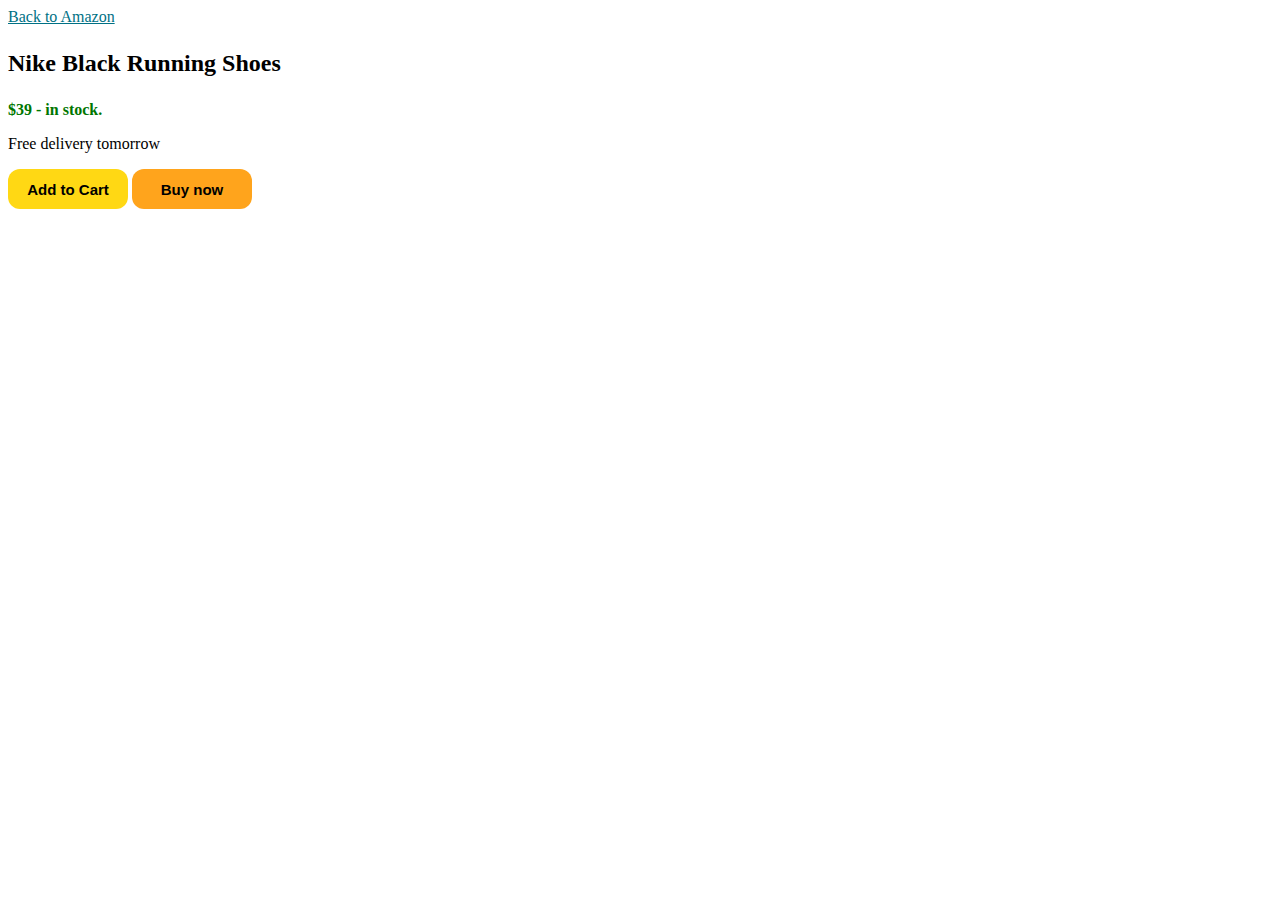
<file: intro_to_html/index.html>
<!DOCTYPE html>
<html>

<head>
	<link rel="stylesheet" href="styles/index.css">
	<title>Amazon</title>		
</head>
<body>
	<a class="amazon-link" href="https://www.amazon.com">
		Back to Amazon 
	</a>

	<p class="title">Nike Black Running Shoes</p>


	<p class="price">$39 - in stock.</p></n>

	<p>Free delivery tomorrow</p>

	<button class="add-to-cart">
		Add to Cart
	</button> 

	<button class="buy-now">
		Buy now
	</button>	
</body>

</html>
</file>
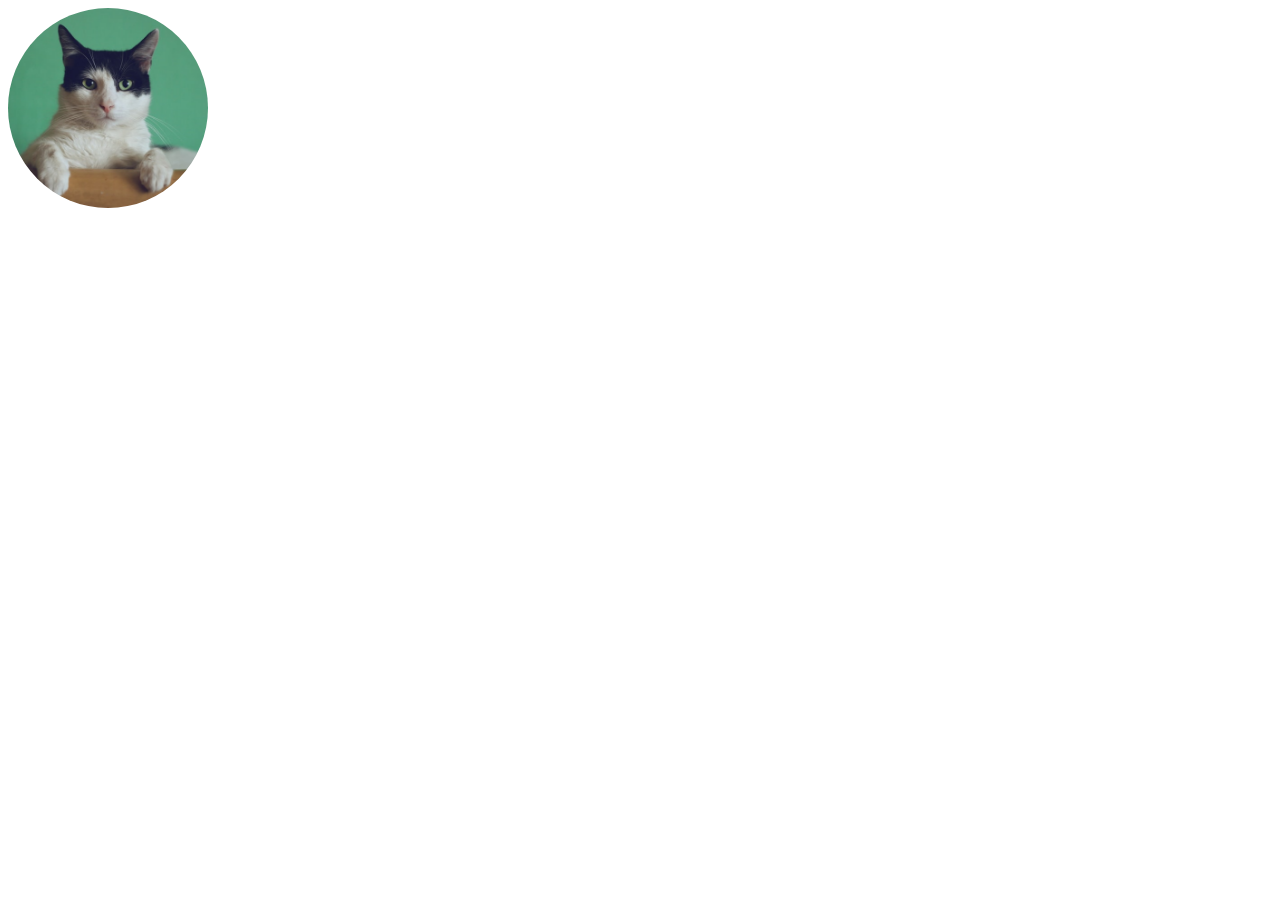
<file: imgs.html>
<!DOCTYPE html>

<html>

<head>
	<title>Cat Picture</title>
	<link rel="stylesheet" href="intro_to_html/styles/cat.css">
</head>

<body>
	<img class="cat-pic" src="thumbnails/cat.jpg">
</body>



</html>
</file>
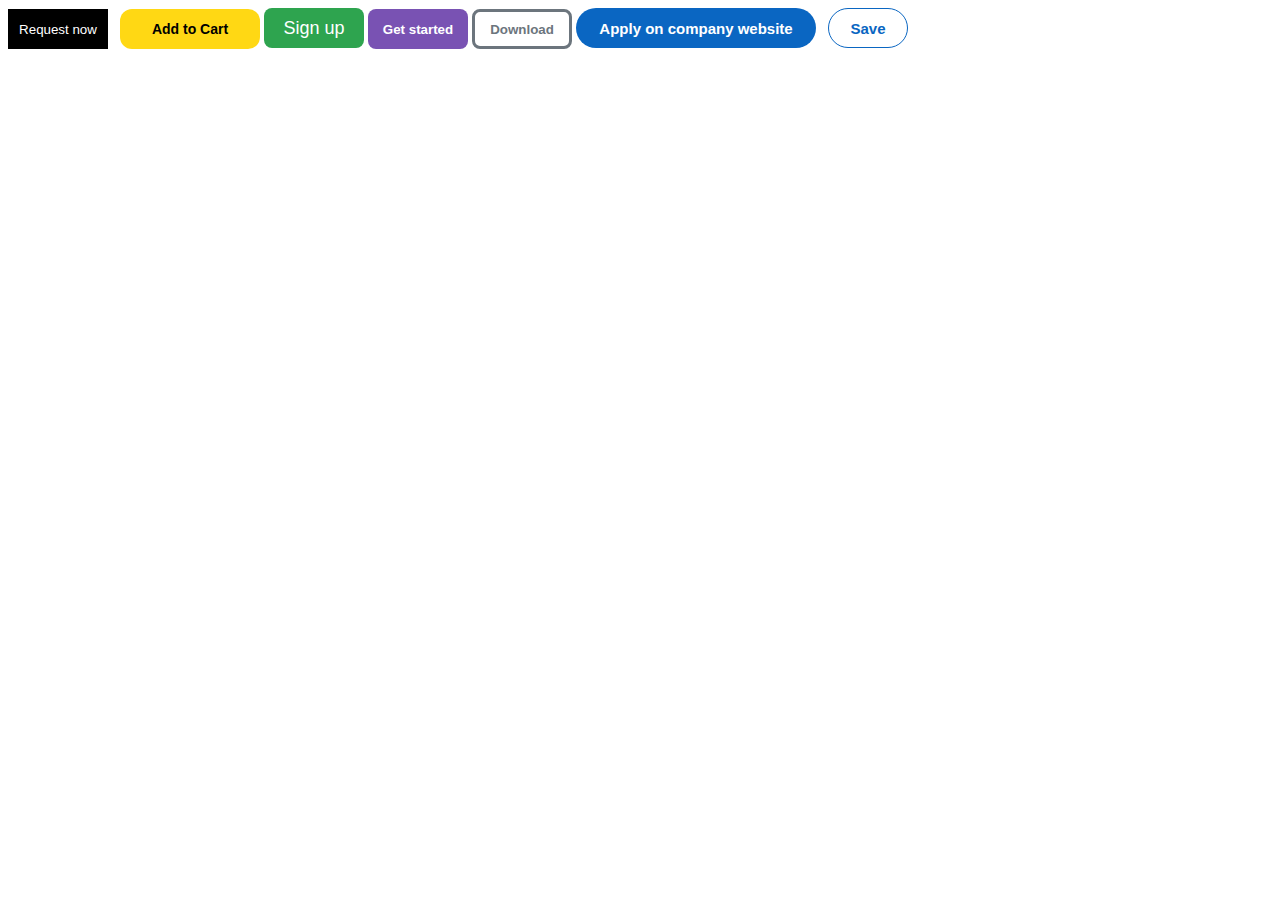
<file: intro_to_html/buttons.html>
<!DOCTYPE html>
<html>
<head>
	<title>Buttons</title>
	<link rel="stylesheet" href="styles/buttons.css">
</head>
<body>
	<button class="uber">
	  Request now
	</button>	

	<button class="amazon">
	  Add to Cart
	</button>	

	<button class="github">
	  Sign up
	</button>	

	<button class="bootstrap_started">
	  Get started
	</button>	

	<button class="bootstrap_download">
	  Download
	</button>	

	<button class="linked_apply">
	  Apply on company website
	</button>	

	<button class="linked_save">
	  Save
	</button>
</body>	

</html>
</file>
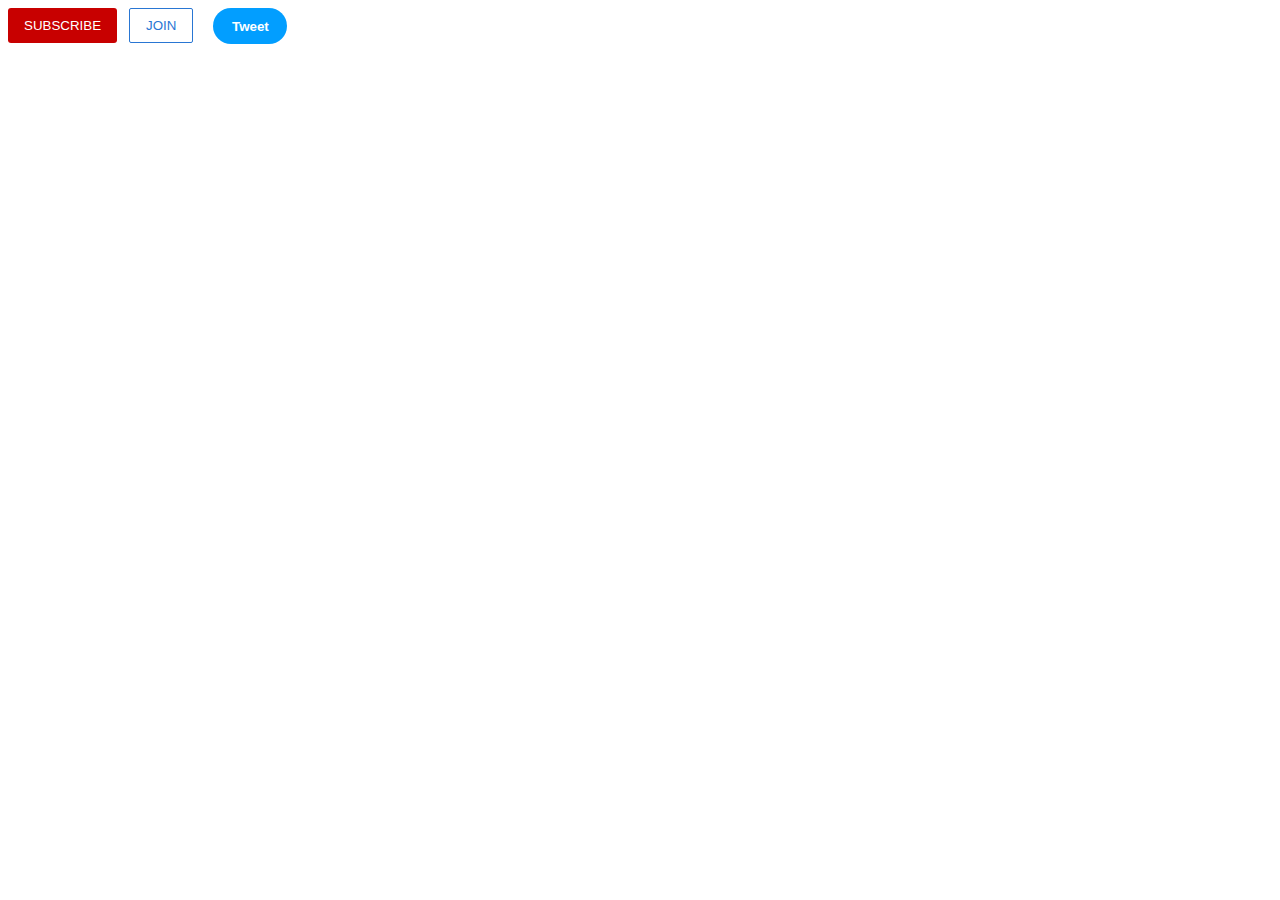
<file: intro_to_html/buttons_youtube.html>
<!DOCTYPE html>
<html>
	<head>
		<title>Buttons_Youtube Practice</title>
		<link rel="stylesheet" type="text/css" href="styles/buttons_youtube.css">
</head>

<body>
	<button class="subscribe-button">
		SUBSCRIBE
	</button>


	<button class="join-button">
		JOIN
	</button>

	<button class="tweet-button">
		Tweet
	</button>
</body>

</html>
</file>
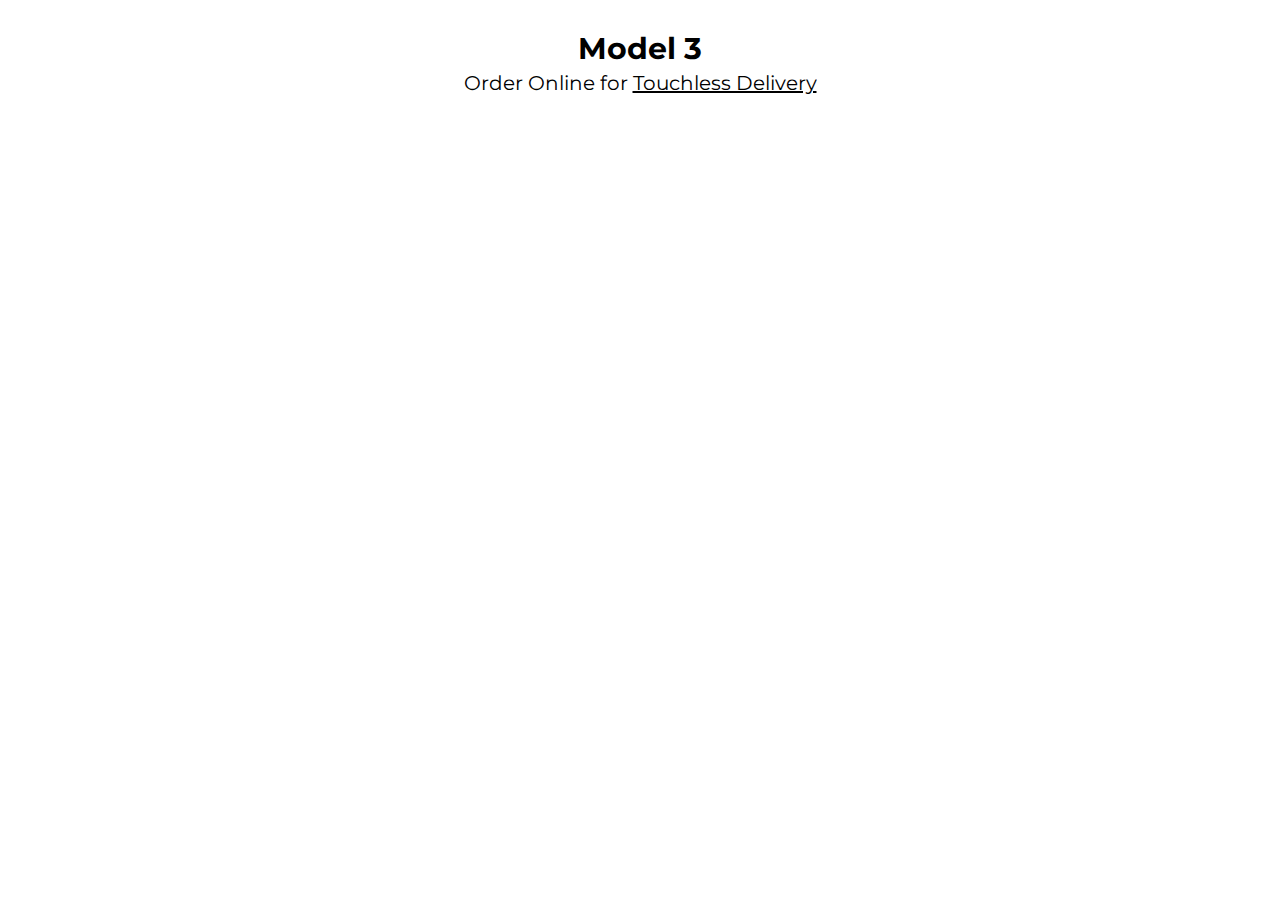
<file: intro_to_html/model3.html>
<!DOCTYPE html>
<html>
<head>
	<title>Model 3</title>
	<link rel="stylesheet" href="styles/model3.css">
	<link rel="preconnect" href="https://fonts.googleapis.com">
	<link rel="preconnect" href="https://fonts.gstatic.com" crossorigin>
	<link href="https://fonts.googleapis.com/css2?family=Montserrat:wght@400;700&display=swap" rel="stylesheet">
</head>
<body>
	<p class="model">Model 3</p>
	<p class="order">Order Online for 
		<u>Touchless Delivery</u>
	</p>
</body>
</html>
</file>
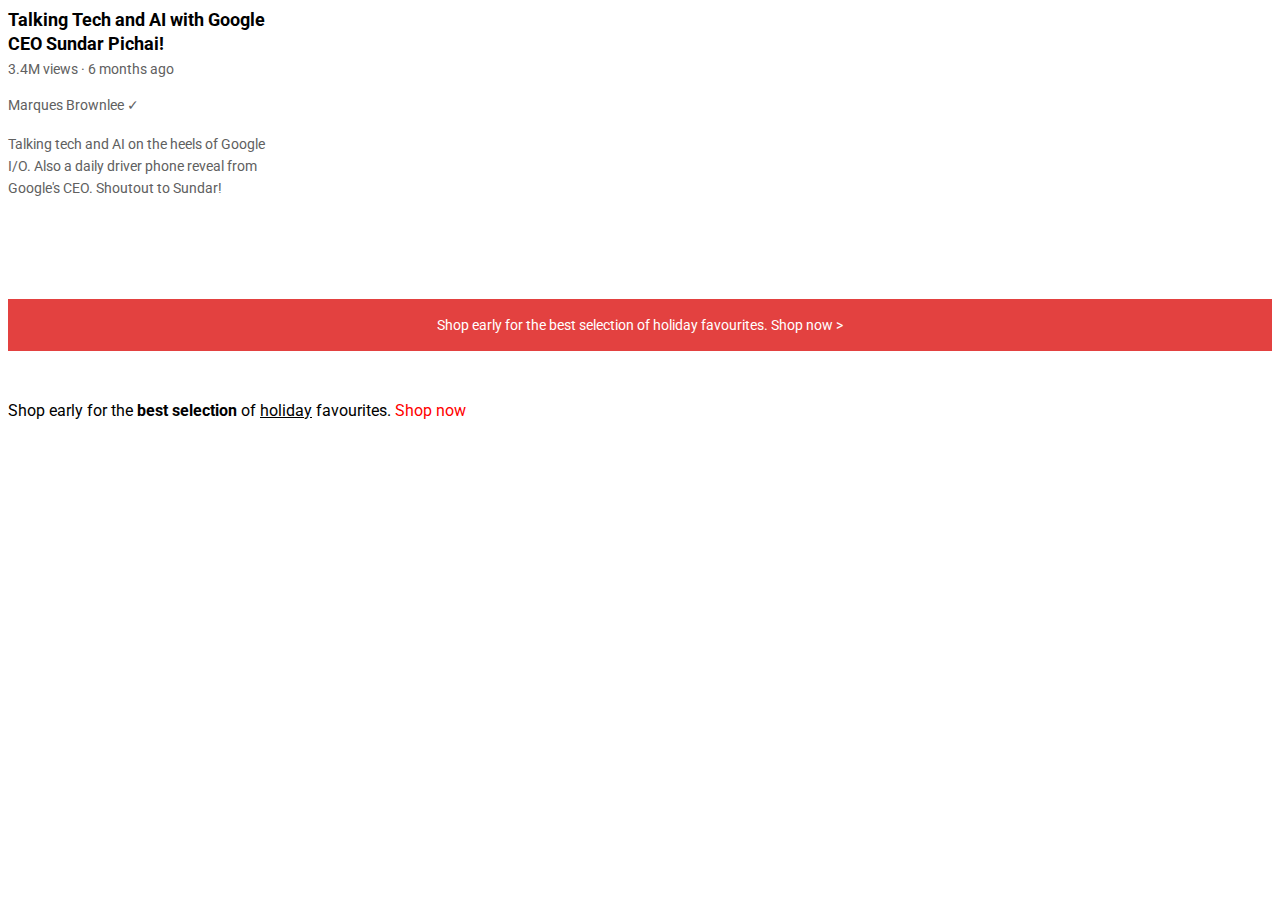
<file: intro_to_html/text.html>
<!DOCTYPE html>
<html>
<head>
  <title>Text Practice</title>

  <link rel="stylesheet" href="styles/text.css">

  <link rel="preconnect" href="https://fonts.googleapis.com">
  <link rel="preconnect" href="https://fonts.gstatic.com" crossorigin>
  <link href="https://fonts.googleapis.com/css2?family=Roboto&display=swap" rel="stylesheet">
</head>
<body>
  <p class="video-title">
    Talking Tech and AI with Google CEO Sundar Pichai!
  </p>

  <p class="video-stats">
    3.4M views &#183; 6 months ago
  </p>

  <p class="video-author">
    Marques Brownlee &#10003;
  </p>

  <p class="video-description">
    Talking tech and AI on the heels of Google I/O. Also a daily driver phone reveal from Google's CEO. Shoutout to Sundar!
  </p>

  <p class="apple-text">
    Shop early for the best selection of holiday favourites. <span class="shop-link">Shop now &#62;</span>
  </p>

  <p>
    Shop early for the <strong>best selection</strong> of <u>holiday</u> favourites. <span class="span-example">Shop now</span>
  </p>
</body>

</html>
</file>
<file: intro_to_html/styles/index.css>
.amazon-link {
	color: rgb(0, 113, 133);
	transition: hover 1s ;
}

.amazon-link:hover {
	color: rgb(171, 122, 38);
}


.title {
	font-weight: bold;
	font-size: 24px;
}	

.price {
	color: rgb(0, 118, 0);
	font-weight: bold;
}

.add-to-cart {
	background-color: rgb(255, 216, 20);
	border: none;
	border-radius: 12px;
	height: 40px;
	width: 120px;
	cursor: pointer;
	font-weight: bold;
	font-size: 15px;
	transition: background-color 0.15s;
	transition: opacity 0.15s;
}

.add-to-cart:hover {
	background-color: rgb(204, 175, 31);
}

.add-to-cart:active {
	opacity: 0.8;
}

.buy-now {
	background-color: rgb(255, 164, 28);
	border: none;
	border-radius: 12px;
	height: 40px;
	width: 120px;
	cursor: pointer;
	font-weight: bold;
	font-size: 15px;
	transition: background-color 0.15s;
	transition: opacity 0.15s;
}

.buy-now:hover {
	background-color: rgb(194, 125, 23);
}

.buy-now:active {
	opacity: 0.8;
}
</file>
<file: intro_to_html/styles/cat.css>
.cat-pic {
  width: 200px;
  height: 200px;
  border-radius: 100px;
  object-fit: cover;
  object-position: center;
}
</file>
<file: intro_to_html/styles/buttons.css>
.uber {
	background-color: black;
	color: white;
	height: 40px;
	width: 100px;
	border: none;
	margin-right: 8px;
	cursor: pointer;
	transition: opacity 0.15s;
}

.uber:hover {
	opacity: 0.8;
}

.uber:active {
	opacity: 0.5;
}

.amazon {
	background-color: rgb(255, 216, 20);
	border-radius: 12px;
	height: 40px;
	width: 140px;
	color: black;
	border: none;
	font-size: 14px;
	font-weight: 600;
	cursor: pointer;
	transition: background-color 0.15s;
}

.amazon:hover {
	background-color: rgb(219, 186, 20);
}

.amazon:active {
	opacity: 0.8;
}

.github {
	background-color: rgb(46, 164, 79);
	color: white;
	height: 40px;
	width: 100px;
	border: none;
	cursor: pointer;
	border-radius: 8px;
	font-size: 18px;
	transition: box-shadow 0.15s;
}

.github:hover {
	box-shadow: 0px 5px 5px rgba(0, 0, 0, 0.15)
}

.bootstrap_started {
	background-color: rgb(121, 82, 179);
	border: none;
	height: 40px;
	width: 100px;
	color: white;
	font-weight: 600;
	border-radius:8px;
	cursor: pointer;
	transition: background-color 0.15s ;
}

.bootstrap_started:hover {
	background-color: rgb(99, 60, 156);
}

.bootstrap_download {
	background-color: white;
	border: solid;
	border-width: 1;
	height: 40px;
	width: 100px;
	color: rgb(108, 117	, 125);
	font-weight: 600;
	border-radius:8px;
	cursor: pointer;
	transition: background-color 0.15s
		color 0.15s;
}

.bootstrap_download:hover {
	background-color: rgb(108, 117	, 125);
	color: white;
}

.linked_apply {
	background-color: rgb(10, 102, 194);
	color: white;
	border: none;
	height: 40px;
	width: 240px;
	font-weight: bold;
	font-size: 15px;
	border-radius: 20px;
	cursor: pointer;
	margin-right: 8px;
	transition: background-color 0.15s ;
}

.linked_apply:hover {
	background-color: rgb(9, 92, 176);
}

.linked_save {
	background-color: white;
	color: rgb(10, 102, 194);
	border-width: 1px;
	border-style: solid;
	border-color: rgb(10, 102, 194);
	height: 40px;
	width: 80px;
	font-weight: bold;
	font-size: 15px;
	border-radius: 20px;
	cursor: pointer;
	transition: border-width 0.15s;	
}

.linked_save:hover {
	background-color: rgb(226, 240, 254);
	border-width: 2px;
}
</file>
<file: intro_to_html/styles/buttons_youtube.css>
.subscribe-button {
	background-color: rgb(200,0,0);
	color: white;
	border: none;
	padding-top: 10px;
	padding-bottom: 10px;
	padding-left: 16px;
	padding-right: 16px;
	border-radius: 3px;
	cursor: pointer;
	margin-right: 8px;
	transition: opacity 0.15s;
	vertical-align: top;
}

.subscribe-button:hover {
	opacity: 0.8;
}

.subscribe-button:active {
	opacity: 0.5;
}

.join-button {
	background-color: white;
	border-color: rgb(41, 118, 211);
	border-style: solid;
	border-width: 1px;
	color: rgb(41, 118, 211);
	padding-top: 9px;
	padding-bottom: 9px;
	padding-left: 16px;
	padding-right: 16px;
	border-radius: 2px;
	cursor: pointer;
	margin-right: 8px;
	vertical-align: top;

	transition: background-color 0.15s,			color 0.15s;
}	

.join-button:hover {
	background-color: rgb(41, 118, 211);
	color: white;
}

.join-button:active {
	opacity: 0.7;
}

.tweet-button {
	background-color: rgb(2, 158, 255);
	color: white;
	border: none;
	height: 36px;
	width: 74px;
	border-radius: 18px;
	cursor: pointer;
	margin-left: 8px;
	font-weight: bold;
	padding-top: 10px;
	padding-bottom: 10px;
	padding-left: 16px;
	padding-right: 16px;
	vertical-align: top;

	transition: box-shadow 0.15s;

}

.tweet-button:hover {
	box-shadow: 5px 5px 5px rgba(0, 0, 0, 0.15);
}
</file>
<file: intro_to_html/styles/model3.css>
p {
	font-family: Montserrat, sans-serif;
}

.model {
	font-weight: bold;
	font-size: 30px;
	text-align: center;
	margin-bottom: 0;
}

.order {
	text-align: center;
	font-size:20px;
	margin-top: 4px;
}
</file>
<file: intro_to_html/styles/text.css>
p {
  font-family: Roboto, sans-serif;
  margin-top: 0;
  margin-bottom: 0;
}

.video-stats {
  font-size: 14px;
  color: rgb(96, 96, 96);
  margin-bottom: 20px;
}

.video-title {
  font-weight: bold;
  font-size: 18px;
  width: 280px;
  line-height: 24px;
  margin-bottom: 5px;
}

.video-author {
  font-size: 14px;
  color: rgb(96, 96, 96);
  margin-bottom: 20px;
}

.video-description {
  font-size: 14px;
  color: rgb(96, 96, 96);
  width: 280px;
  line-height: 22px;
  margin-bottom: 100px;
}

.apple-text {
  margin-bottom: 50px;
  font-size: 14px;
  background-color: rgb(227, 65, 64);
  color: white;
  text-align: center;
  padding-top: 18px;
  padding-bottom: 18px;
}

.span-example {
  color: red;
}

.span-example:hover {
  text-decoration: underline;
}

.shop-link {
  cursor: pointer;
}

.shop-link:hover {
  text-decoration: underline;
}
</file>
